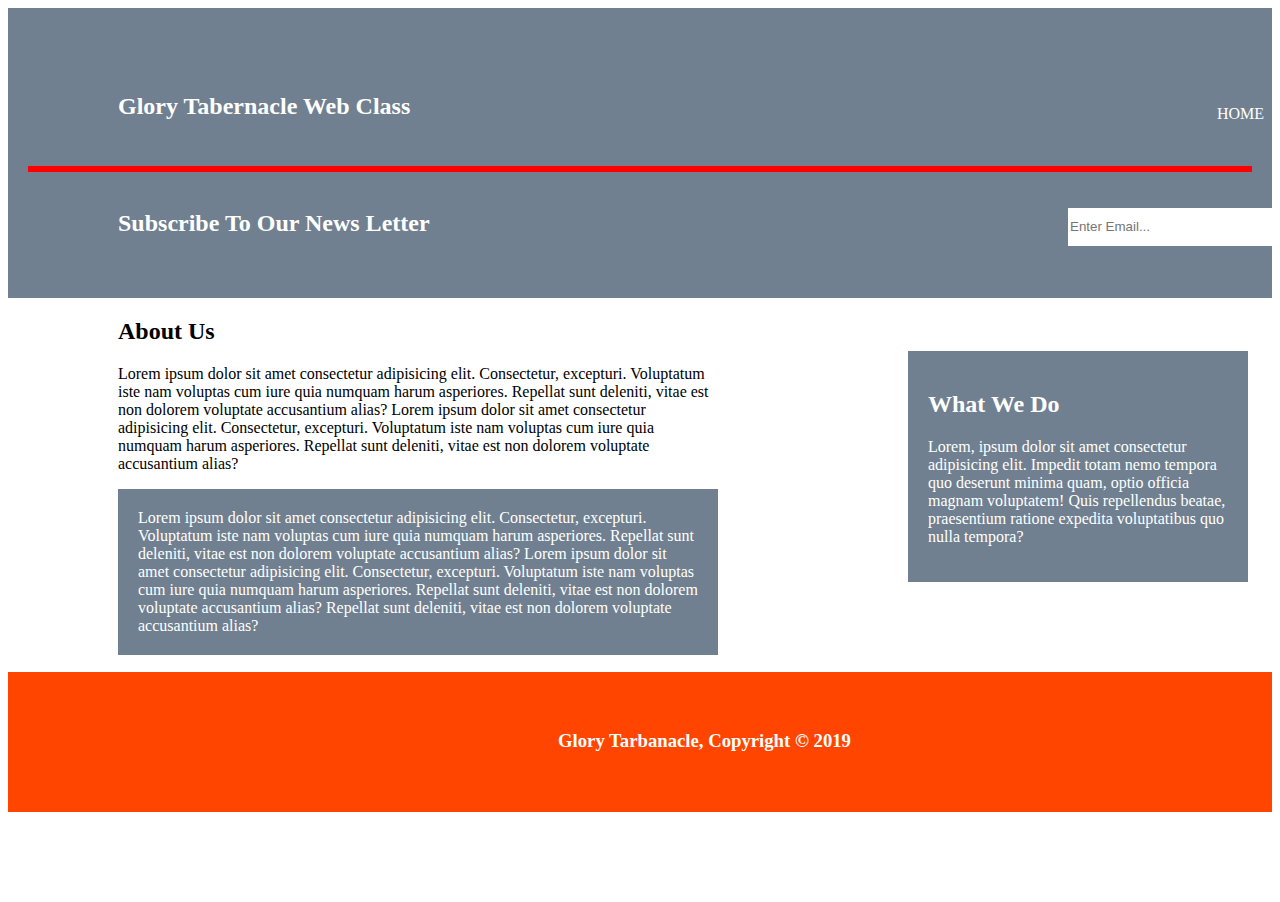
<file: duplicate-work/about.html>
<!DOCTYPE html>
<html lang="en">
<head>
    <meta charset="UTF-8">
    <meta http-equiv="X-UA-Compatible" content="IE=edge">
    <meta name="viewport" content="width=device-width, initial-scale=1.0">
    <link rel="stylesheet" href="./style3.css">
    <title>Document</title>
</head>
<body>
    <header>
        <div class="container1">
            <h2>
                <span>
                    Glory Tabernacle
                </span>
                Web Class
            </h2>
        </div>

        <div class="container2">
            <a href="home.html">HOME</a>
            <a href="about.html" style="color:aqua;">ABOUT</a>
            <a href="services.html">SERVICES</a>
        </div>
        <hr>
        <div class="sub-header">
            <div class="container3">
                <h2>Subscribe To Our News Letter</h2>
                <input type="Email" placeholder="Enter Email...">
                <button>Subscribe</button>
            </div>
        </div>
    </header> 

    <main>
        <div id="sub-1">
            <h2>About Us</h2>
            <span>Lorem ipsum dolor sit amet consectetur adipisicing elit. Consectetur, 
                excepturi. Voluptatum iste nam voluptas cum iure quia numquam harum asperiores. 
                Repellat sunt deleniti, 
                vitae est non dolorem voluptate accusantium alias?
                Lorem ipsum dolor sit amet consectetur adipisicing elit. Consectetur, 
                excepturi. Voluptatum iste nam voluptas cum iure quia numquam harum asperiores. 
                Repellat sunt deleniti, 
                vitae est non dolorem voluptate accusantium alias?
            </span>

            <p>Lorem ipsum dolor sit amet consectetur adipisicing elit. Consectetur, 
                excepturi. Voluptatum iste nam voluptas cum iure quia numquam harum asperiores. 
                Repellat sunt deleniti, 
                vitae est non dolorem voluptate accusantium alias?
                Lorem ipsum dolor sit amet consectetur adipisicing elit. Consectetur, 
                excepturi. Voluptatum iste nam voluptas cum iure quia numquam harum asperiores. 
                Repellat sunt deleniti, 
                vitae est non dolorem voluptate accusantium alias?
                Repellat sunt deleniti, 
                vitae est non dolorem voluptate accusantium alias?
            </p>
        </div>

        <div id="sub-2">
            <h2>
                What We Do              
            </h2>
            <p>Lorem, ipsum dolor sit amet consectetur adipisicing elit. Impedit totam nemo tempora quo 
                deserunt minima quam, optio officia magnam voluptatem! 
                Quis repellendus beatae, praesentium ratione expedita voluptatibus quo nulla tempora?
            </p>
        </div>
    </main>

    <footer>
        <h3>Glory Tarbanacle, Copyright &copy; 2019</h3>
     </footer>
</body>
</html>
</file>
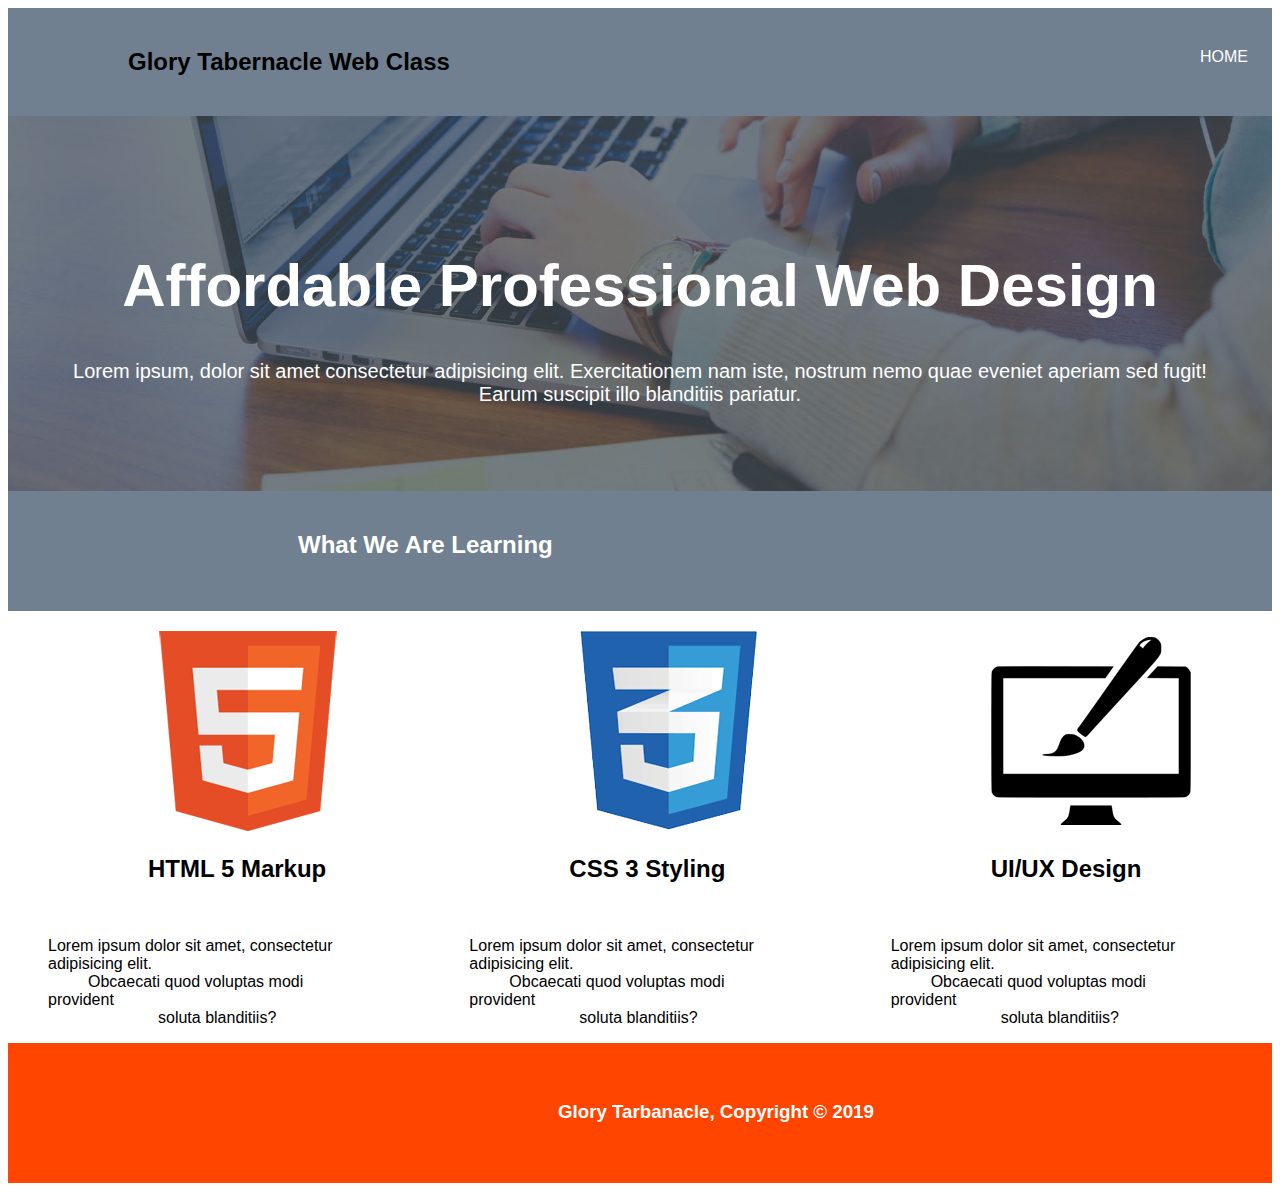
<file: duplicate-work/home.html>
<!DOCTYPE html>
<html lang="en">
<head>
    <meta charset="UTF-8">
    <meta http-equiv="X-UA-Compatible" content="IE=edge">
    <meta name="viewport" content="width=device-width, initial-scale=1.0">
    <title>Document</title>
    <link rel="stylesheet" href="./style2.css">
</head>
<body>
    <header>
        <div class="container1">
            <h2>
                <span>
                    Glory Tabernacle
                </span>
                Web Class
            </h2>
        </div>

        <div class="container2">
            <a href="home.html">HOME</a>
            <a href="about.html" style="color:aqua;">ABOUT</a>
            <a href="services.html">SERVICES</a>
        </div>
        <!-- <hr> -->
   </header>

   <main>
      <div class="container-1">
        <h1>
            Affordable Professional Web Design
          </h1>
    
          <p>Lorem ipsum, dolor sit amet consectetur adipisicing elit. Exercitationem nam iste, 
            nostrum nemo quae eveniet aperiam sed fugit! <br>
            Earum suscipit illo blanditiis pariatur.</p>
      </div>

      <div class="container-2">
        <h2>What We Are Learning</h2>
     </div>

       <div class="subcontainer1"> 
            <div class="container-3">
                <img src="./images/logo_html.png" alt="">
                <h2>HTML 5 Markup</h2>
                <span>
                <p>
                    Lorem ipsum dolor sit amet, consectetur adipisicing elit. <br>
                <span> Obcaecati quod voluptas modi provident</span> 
                <br> <span id="lorem">soluta blanditiis?</span>
                </p>
                </span>
            </div>

            <div class="container-3">
                <img src="./images/logo_css.png" alt="">
                <h2>CSS 3 Styling</h2>
                <span>
                <p>
                    Lorem ipsum dolor sit amet, consectetur adipisicing elit. <br>
                <span> Obcaecati quod voluptas modi provident</span> 
                <br> <span id="lorem">soluta blanditiis?</span>
                </p>
                </span>
            </div>

            <div class="container-3">
                <img src="./images/logo_brush.png" alt="">
                <h2>UI/UX Design</h2>
                <span>
                <p>
                    Lorem ipsum dolor sit amet, consectetur adipisicing elit. <br>
                <span> Obcaecati quod voluptas modi provident</span> 
                <br> <span id="lorem">soluta blanditiis?</span>
                </p>
                </span>
            </div>
        </div>
   </main>

   <footer>
      <h3>Glory Tarbanacle, Copyright &copy; 2019</h3>
   </footer>
</body>
</html>
</file>
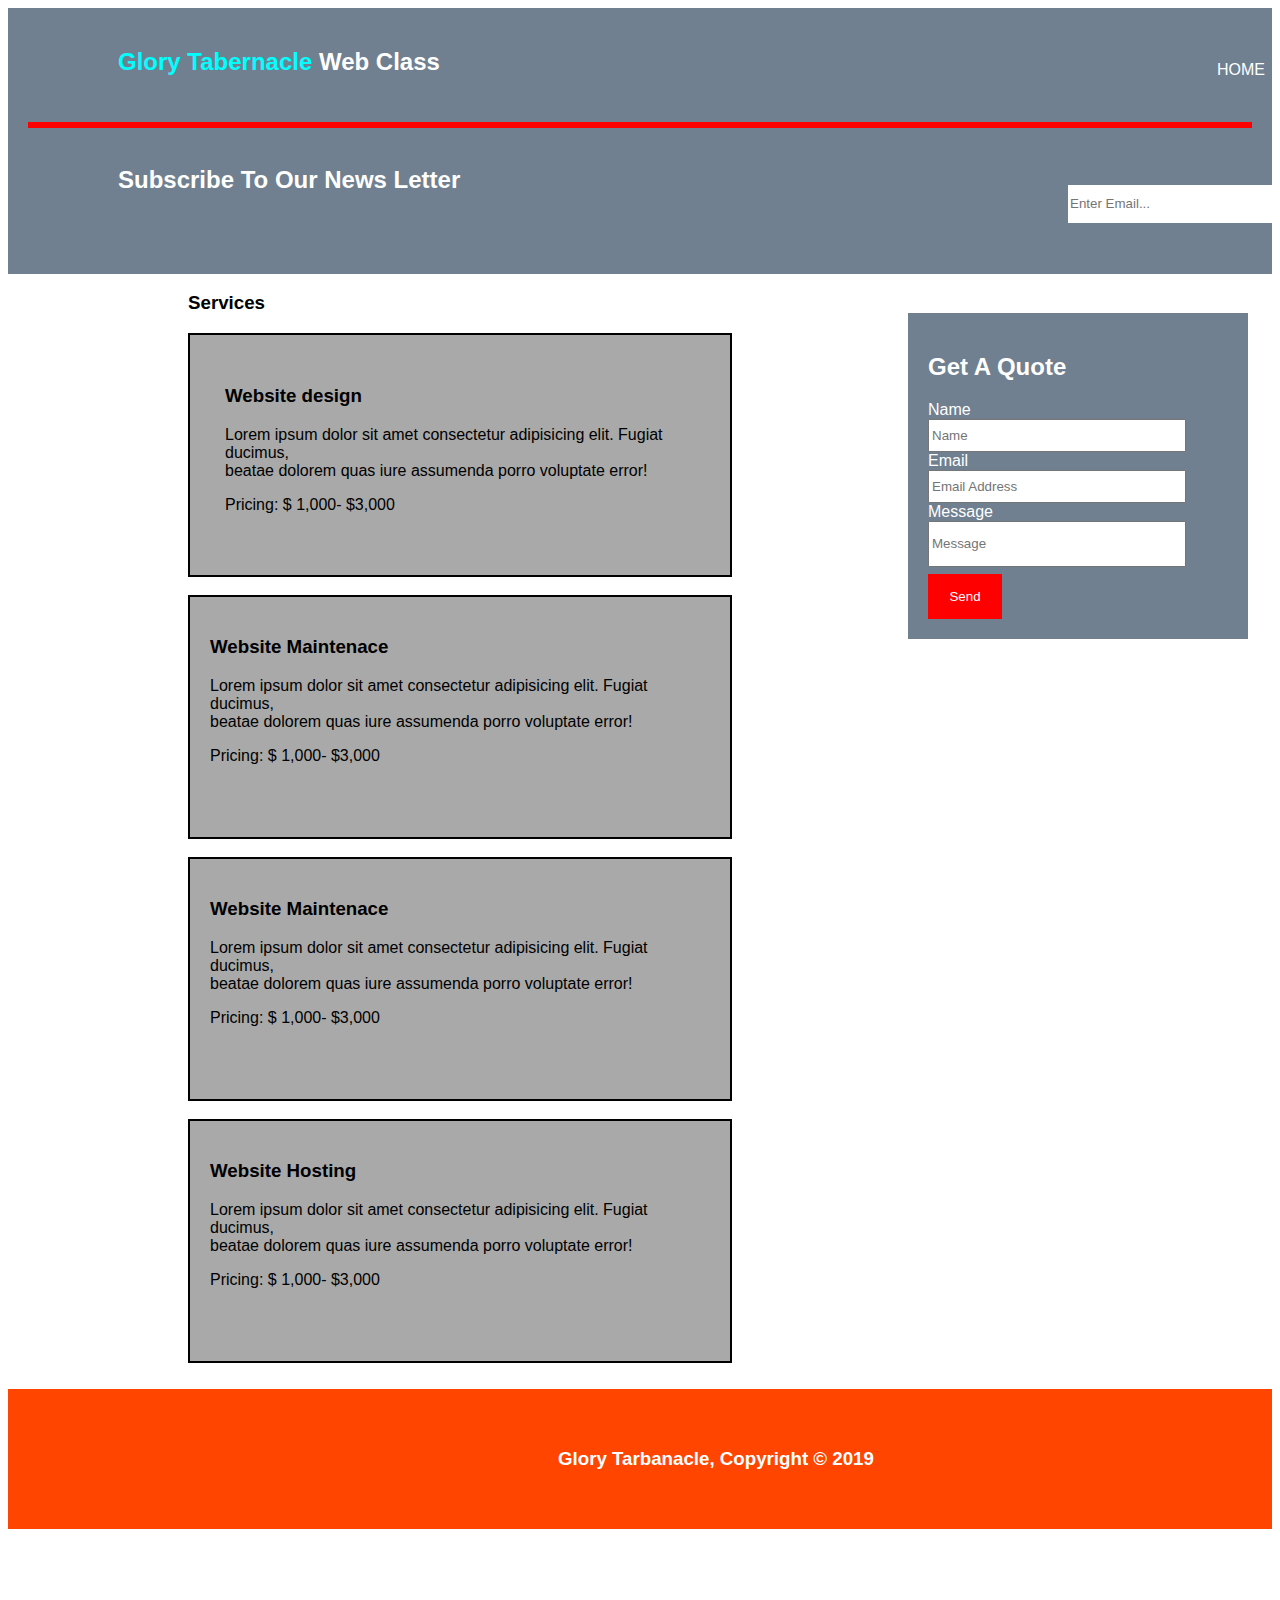
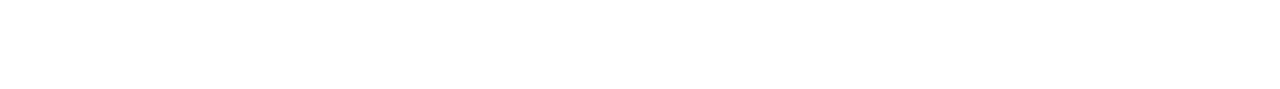
<file: duplicate-work/services.html>
<!DOCTYPE html>
<html lang="en">
<head>
    <meta charset="UTF-8">
    <meta http-equiv="X-UA-Compatible" content="IE=edge">
    <meta name="viewport" content="width=device-width, initial-scale=1.0">
    <link rel="stylesheet" href="./style.css">
    <title>Document</title>
</head>
<body>

    <header>
        <div class="container1">
            <h2>
                <span>
                    Glory Tabernacle
                </span>
                Web Class
            </h2>
        </div>

        <div class="container2">
            <a href="home.html">HOME</a>
            <a href="about.html" style="color:aqua;">ABOUT</a>
            <a href="services.html">SERVICES</a>
        </div>
        <hr>
        <div class="sub-header">
            <div class="container3">
                <h2>Subscribe To Our News Letter</h2>
                <input type="Email" placeholder="Enter Email...">
                <button>Subscribe</button>
            </div>  
        </div>
    </header>

    <main>
        <h3>Services</h3>
        <div class="main-container1">
            <div class="inner-container1">
                <div class="subinner-container1">
                    <h3>Website design</h3>
                    <p>Lorem ipsum dolor sit amet consectetur adipisicing elit. Fugiat ducimus, <br>
                    beatae dolorem quas iure assumenda porro voluptate error!</p>
                    <p>
                        Pricing: &dollar; 1,000- &dollar;3,000
                    </p>
                </div>
            </div>
            <br>
            <div class="inner-container2">
                <h3>Website Maintenace</h3>
                <p>Lorem ipsum dolor sit amet consectetur adipisicing elit. Fugiat ducimus, <br>
                beatae dolorem quas iure assumenda porro voluptate error!</p>
                <p>
                    Pricing: &dollar; 1,000- &dollar;3,000
                </p>
            </div>
            <br>
            <div class="inner-container3">
                <h3>Website Maintenace</h3>
                <p>Lorem ipsum dolor sit amet consectetur adipisicing elit. Fugiat ducimus, <br>
                beatae dolorem quas iure assumenda porro voluptate error!</p>
                <p>
                    Pricing: &dollar; 1,000- &dollar;3,000
                </p>
            </div>
            <br>
            <div class="inner-container4">
                <h3>Website Hosting</h3>
                <p>Lorem ipsum dolor sit amet consectetur adipisicing elit. Fugiat ducimus, <br>
                beatae dolorem quas iure assumenda porro voluptate error!</p>
                <p>
                    Pricing: &dollar; 1,000- &dollar;3,000
                </p>
            </div>
        </div>

        <form action="">
            <h2>Get A Quote</h2>
            <span>Name</span><br>
            <input type="text" placeholder="Name">
            <br>
            <span>Email</span><br>
            <input type="text" placeholder="Email Address">
            <br>
            <span>Message</span><br>
            <input type="text" placeholder="Message" id="span">
            <br>
            <a href="#"><button>Send</button></a>
        </form>
    </main>

    <footer>
        <h3>Glory Tarbanacle, Copyright &copy; 2019</h3>
     </footer>
</body>
</html>
</file>
<file: duplicate-work/style3.css>
header{
    /* display: flex; */
    background-color: slategrey;
    padding: 20px;
    height: 250px;
}

.container2 {
    position: relative;
    top: 20px;
    left: 750px;
    word-spacing: 30px;
}

.sub-header{
    padding-left: 90px;
    padding-top: 10px;
}

.container3 input{
    height: 36px;
    width: 300px;
    position: relative;
    left: 950px;
    top: -50px;
    border: none;
}

.container3 button{
    height: 40px;
    width: 100px;
    position: relative;
    left: 950px;
    top: -50px;
    background-color: red;
    border: none;
    color: #fff;
    cursor: pointer;
}

.container3 h2{
    color: #fff;
}

.container1 h2{
    padding-top: 45px;
    padding-left: 90px;
}

.container2 a{
    text-decoration: none;
    position: relative;
    top: -55px;
    left: 439px;
    color: #fff;
}

hr{
    color: red;
    border: solid 3px red;
}

.container2  span{
    color: aqua;
}

.container2, h2{
    color: #fff;
}

#sub-1 h2{
    color: #000;
}

#sub-1{
    width: 600px;
    margin-left: 110px;
}

#sub-1 p{
    background-color: slategrey;
    padding: 20px;
    color: #fff;
}

#sub-2{
    width: 350px;
    position: relative;
    left: 900px;
    top: -320px;
    background-color: slategrey;
    width: 300px;
    padding: 20px;
    color: #fff;
    /* top: -200px; */
}

footer{
    /* text-align: center; */
    background-color: orangered;
    height: 100px;
    padding-top: 40px;
    padding-left: 550px;
    color: #fff;
    margin-top: -230px;
}
</file>
<file: duplicate-work/style2.css>
*{
    font-family: sans-serif;
}

header{
    display: flex;
    background-color: slategrey;
    padding: 20px;
}

.container2 {
    position: relative;
    top: 20px;
    left: 750px;
    word-spacing: 30px;
}

.container2 a{
    text-decoration: none;
    color: #fff;
}

.container-1{
    position: relative;
    background: url(./images/showcase.jpg) no-repeat bottom center/cover;
    height: 300px;
    color: #fff;
    padding-top: 95px;
}

main h1 {
    text-align: center;
    font-size: 60px;
}

.container-1 p {
    text-align: center;
    font-size: 20px;
}

.container-2{
    background-color: slategrey;
    padding-left: 190px;
    padding-top: 20px;
    /* width: 100px; */
    height: 100px;
    position: relative;
    top: -20px;
    color: #fff;
}

.container-3 span{
    margin-left: 40px;
}

#lorem{
    margin-left: 110px;
}

.container-3, img, h2{
    padding-left: 100px;
}

.subcontainer1{
    display: flex;
    position: relative;
    left: -60px;
}

footer{
    /* text-align: center; */
    background-color: orangered;
    height: 100px;
    padding-top: 40px;
    padding-left: 550px;
    color: #fff;
    
}
</file>
<file: duplicate-work/style.css>
header{
    /* display: flex; */
    background-color: slategrey;
    padding: 20px;
}

.container2 {
    position: relative;
    top: 20px;
    left: 750px;
    word-spacing: 30px;
}

header span{
    color: aqua;
}

.container2 a{
    text-decoration: none;
    position: relative;
    top: -55px;
    left: 439px;
    color: #fff;
}

hr{
    color: red;
    border: solid 3px red;
}

*{
    font-family: sans-serif;
}

.container1{
    padding-left: 90px;
}

.container3 input{
    height: 36px;
    width: 300px;
    position: relative;
    left: 950px;
    top: -30px;
    border: none;
}

.container3 button{
    height: 40px;
    width: 100px;
    position: relative;
    left: 950px;
    top: -30px;
    background-color: red;
    border: none;
    color: #fff;
    cursor: pointer;
}

.sub-header{
    padding-left: 90px;
    padding-top: 10px;
}

.container3 h2{
    color: #fff;
}

.container1 h2{
    color: #fff;
}

.inner-container1{
    margin-left: 180px;
    background-color: darkgray;
    width: 500px;
    height: 200px;
    padding: 20px;
    border: 2px solid black;
}

.inner-container2{
    margin-left: 180px;
    background-color: darkgray;
    width: 500px;
    height: 200px;
    padding: 20px;
    border: 2px solid black;
}

.subinner-container1{
    margin-top: 30px;
    padding-left: 15px;
}

form{
    position: relative;
    left: 900px;
    top: -1050px;
    background-color: slategrey;
    width: 300px;
    padding: 20px;
    color: #fff;
}

form input{
    width:  250px;
    height: 27px; 
}

#span{
    height: 40px;
}

form a button{
    height: 45px;
    width: 74px;
    margin-top: 7px;
    border: none;
    background-color: red;
    color: #fff;
    cursor: pointer;
}

main > h3{
    margin-left: 180px;
}

.inner-container3{
    margin-left: 180px;
    background-color: darkgray;
    width: 500px;
    height: 200px;
    padding: 20px;
    border: 2px solid black;
}

.inner-container4{
    margin-left: 180px;
    background-color: darkgray;
    width: 500px;
    height: 200px;
    padding: 20px;
    border: 2px solid black;
}

footer{
    /* text-align: center; */
    background-color: orangered;
    height: 100px;
    padding-top: 40px;
    padding-left: 550px;
    color: #fff;
    margin-top: -300px;
}
</file>
